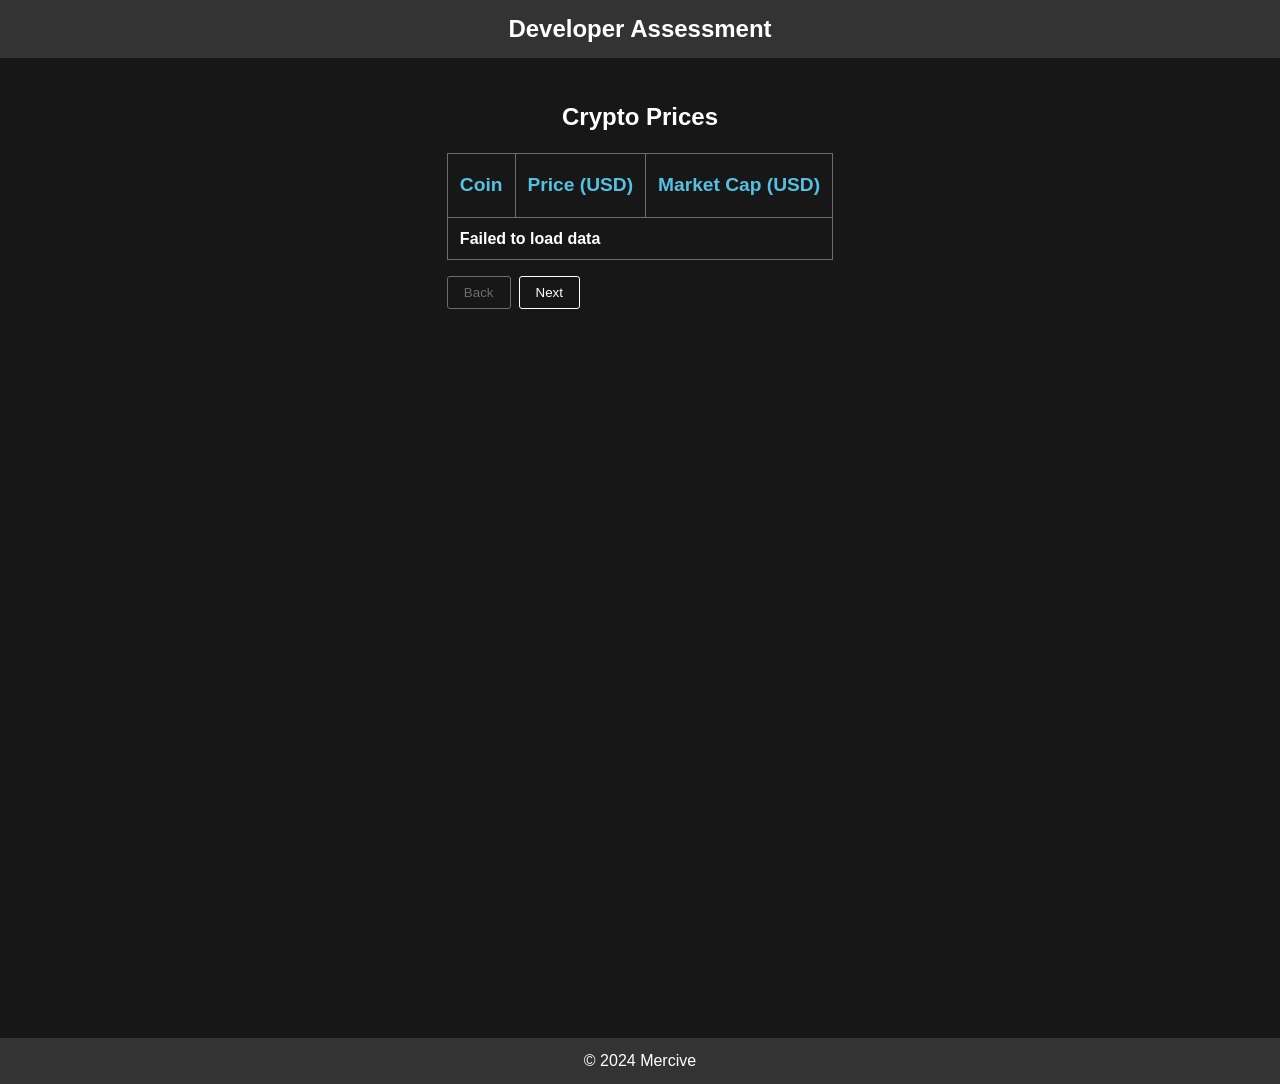
<file: exercises/CryptoPrices/src/index.html>
<!DOCTYPE html>
<html lang="en">

<head>
  <meta charset="UTF-8">
  <meta name="viewport" content="width=device-width, initial-scale=1.0">
  <meta http-equiv="X-UA-Compatible" content="ie=edge">
  <title>Developer Assessment</title>
  <!-- Link to the CSS file -->
  <link rel="stylesheet" href="styles.css">
</head>

<body>

  <header>
    <h1>Developer Assessment</h1>
  </header>

  <main>
    <div class="container">
      <h2>Crypto Prices</h2>
      <div class="table-container">
        <table id="crypto-table">
          <thead>
            <tr>
              <th>Coin</th>
              <th>Price (USD)</th>
              <th>Market Cap (USD)</th>
            </tr>
          </thead>
          <tbody id="table-body">

          </tbody>
        </table>
      </div>
      <div class="pagination">
        <button id="back-btn" disabled>Back</button>
        <button id="next-btn">Next</button>
      </div>
    </div>
  </main>

  <footer>
    <p>&copy; 2024 Mercive</p>
  </footer>

  <!-- Link to the JavaScript file -->
  <script src="script.js"></script>
</body>

</html>
</file>
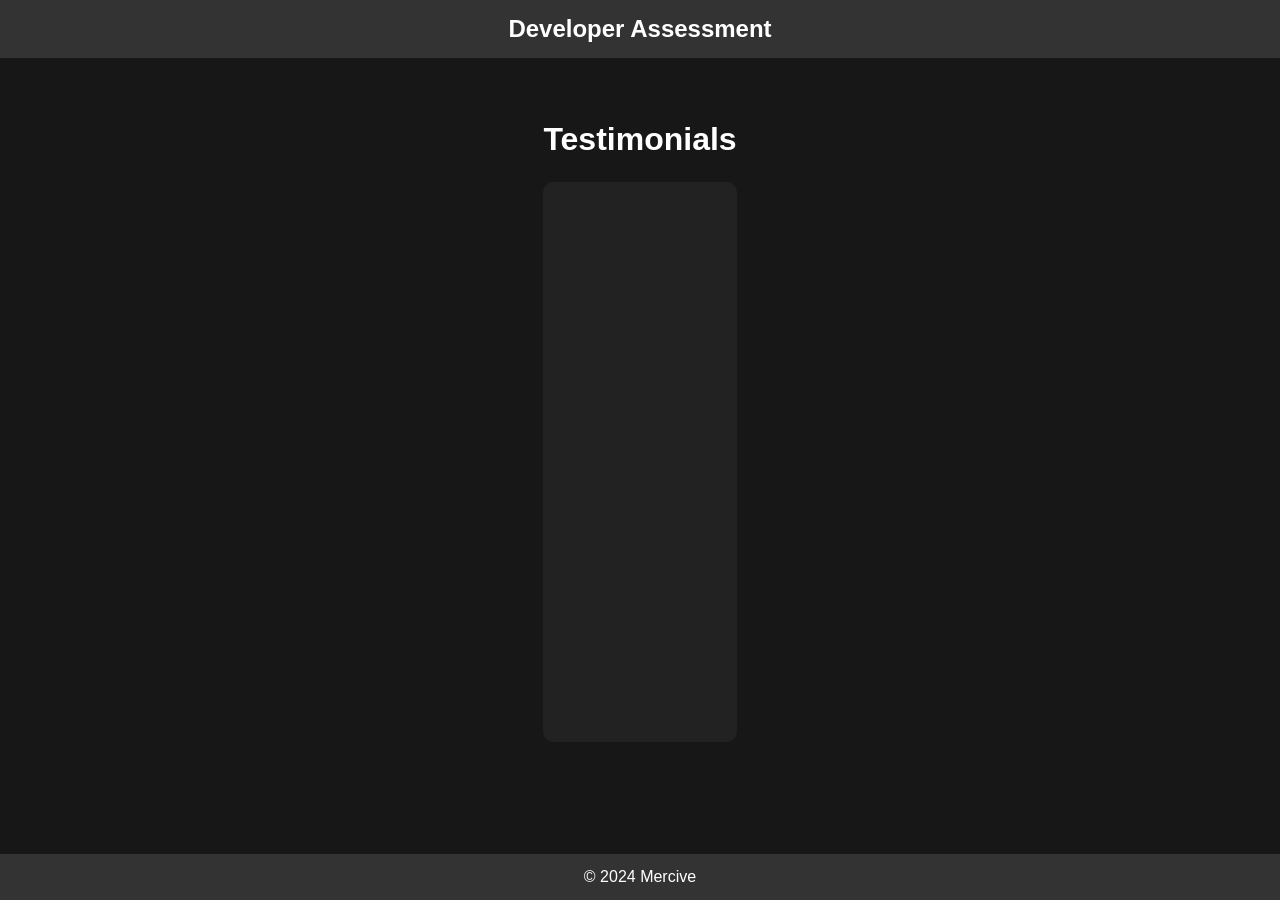
<file: exercises/InfiniteScroll/src/index.html>
<!DOCTYPE html>
<html lang="en">

<head>
    <meta charset="UTF-8">
    <meta name="viewport" content="width=device-width, initial-scale=1.0">
    <meta http-equiv="X-UA-Compatible" content="ie=edge">
    <title>Developer Assessment</title>
    <!-- Link to the CSS file -->
    <link rel="stylesheet" href="styles.css">
</head>

<body>

    <header>
        <h1>Developer Assessment</h1>
    </header>

    <main>
        <!-- Add your HTML content here -->
        <section id="layout">
            <h2>Testimonials</h2>
            <div id="testimonial-container">
            </div>
        </section>
    </main>

    <footer>
        <p>&copy; 2024 Mercive</p>
    </footer>

    <!-- Link to the JavaScript file -->
    <script src="script.js"></script>
</body>

</html>
</file>
<file: exercises/CryptoPrices/src/styles.css>
:root {
  --color-low-light: #be3b42;
  --color-high-light: #87de0d;
  --color-high: #213308;
  --color-low: #5e0d1d;
  --color-heading: #55c1e2;
  --color-text: #ffffff;
  --color-bg: #181718;
  --color-bg-secondary: #333;
  --color-border: #6d6d6d;
}

/* Reset some default styles */
* {
  margin: 0;
  padding: 0;
  box-sizing: border-box;
}

body {
  font-family: Arial, sans-serif;
  background-color: var(--color-bg);
  line-height: 1.6;
  color: var(--color-text);
}

/* Basic layout styles */
header {
  background-color: var(--color-bg-secondary);
  color: var(--color-text);
  padding: 10px;
  text-align: center;
}

header h1 {
  font-size: 24px;
}

main {
  display: flex;
  justify-content: center;
  min-height: 100dvh;
  margin: 40px 0;
  overflow-x: scroll;
}

footer {
  background-color: var(--color-bg-secondary);
  color: var(--color-text);
  text-align: center;
  padding: 10px;
  position: relative;
  bottom: 0;
  width: 100%;
}

/* Add your CSS below here */
h2 {
  font-size: 1.5rem;
  margin-bottom: 1rem;
  text-align: center;
}

.table-container {
  overflow-x: auto;

  table {
    width: 100%;
    border-collapse: collapse;
    border-spacing: 0;

    th,
    td {
      border: 1px solid var(--color-border);
      padding: 0.5rem 0.75rem;
      vertical-align: middle;
    }

    td {
      font-weight: 700;
    }

    th {
      font-size: 1.2rem;
      padding: 1rem 0.75rem;
      color: var(--color-heading);
      text-align: left;
    }
  }
}

.coin-cell {
  display: flex;
  align-items: center;
  margin-right: 1rem;

  img {
    width: 35px;
    height: 35px;
    margin-right: 10px;
  }

  .coin-title-wrapper {
    display: flex;
    flex-direction: column;

    .coin-name {
      font-size: 0.8rem;
      color: var(--color-border);
      margin-top: -5px;
    }
  }
}

.price-cell {
  display: flex;
  justify-content: space-between;
  align-items: center;
  width: 16rem;
  gap: 1rem;

  .price-change {
    display: flex;
    gap: 0;

    .high {
      color: var(--color-high-light);
      background-color: var(--color-high);
      border-radius: 3px 0px 0px 3px;
    }

    .low {
      color: var(--color-low-light);
      background-color: var(--color-low);
      border-radius: 0px 3px 3px 0px;
    }

    .high,
    .low {
      font-size: 0.8rem;
      padding: 0.4rem;
    }
  }
}

.pagination {
  display: flex;
  align-items: center;
  gap: 0.5rem;
  margin-top: 1rem;

  button {
    background-color: transparent;
    cursor: pointer;
    color: var(--color-text);
    border: 1px solid var(--color-text);
    border-radius: 3px;
    padding: 0.5rem 1rem;

    &:disabled {
      color: var(--color-border);
      border: 1px solid var(--color-border);
      cursor: not-allowed;
    }
  }
}

@media (max-width: 768px) {
  .container {
    width: 100%;
    max-width: 1200px;
    padding: 20px;
  }
}
</file>
<file: exercises/InfiniteScroll/src/styles.css>
:root {
  --color-text: #ffffff;
  --color-bg: #181718;
  --color-bg-secondary: #333;
  --color-bg-testimonial: #222222;
  --color-bg-testimonial-secondary: #363536;
  --color-border: #7cb8e8;
}

/* Reset some default styles */
* {
  margin: 0;
  padding: 0;
  box-sizing: border-box;
}

body {
  font-family: Arial, sans-serif;
  line-height: 1.6;
  background-color: var(--color-bg);
  color: var(--color-text);
}

/* Basic layout styles */
header {
  background-color: var(--color-bg-secondary);
  color: var(--color-text);
  padding: 10px;
  text-align: center;
}

header h1 {
  font-size: 24px;
}

main {
  display: flex;
  justify-content: center;
  margin: 40px 10px;
}

footer {
  background-color: var(--color-bg-secondary);
  color: var(--color-text);
  text-align: center;
  padding: 10px;
  position: absolute;
  bottom: 0;
  width: 100%;
}

/* Add your CSS below here */

#layout {
  display: flex;
  flex-direction: column;
  max-width: 37rem;
  padding: 1rem;

  h2 {
    font-size: 2rem;
    margin-bottom: 1rem;
  }

  #testimonial-container {
    height: 35rem;
    overflow-y: auto;
    border-radius: 10px;
    padding: 1rem;
    background-color: var(--color-bg-testimonial);
    position: relative;

    .testimonial {
      padding: 1rem;
      margin-bottom: 1rem;
      font-size: 0.8rem;
      border-radius: 5px;
      border-radius: 10px;
      background-color: var(--color-bg-testimonial-secondary);
      border-left: 4px solid var(--color-border);
    }
  }
}
</file>
